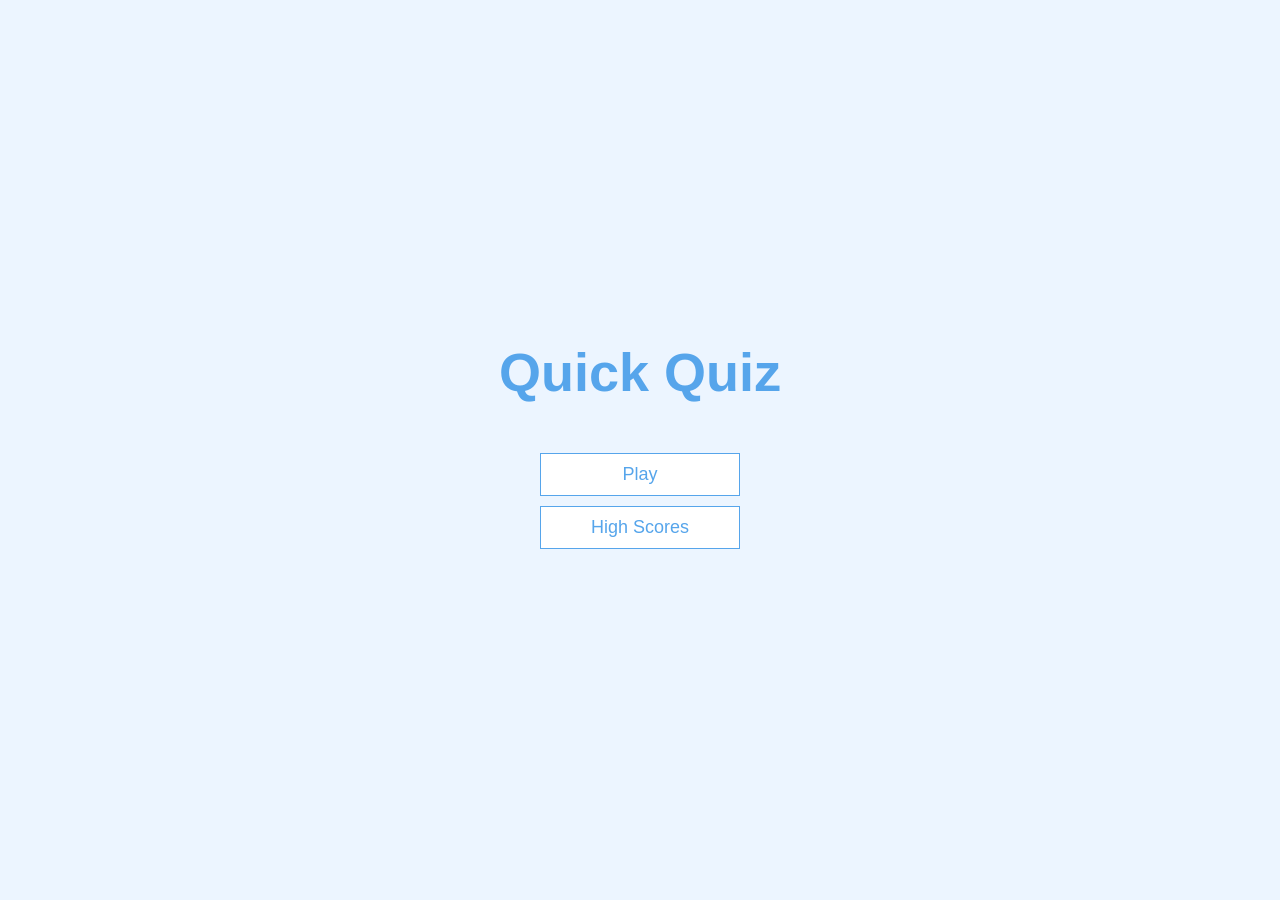
<file: Index.html>
<!DOCTYPE html>
<html lang="en">
<head>
    <meta charset="UTF-8">
    <meta name="viewport" content="width=device-width, initial-scale=1.0">
    <title>Quick Quiz</title>
    <link rel="stylesheet" href="app.css">
</head>
<body>
    <div class="container">
        <div id="home" class="flex-center flex-column">
            <h1>Quick Quiz</h1>
            <a class="btn" href="/game.html">Play</a>
            <a class="btn" href="/highscores.html">High Scores</a>
        </div> 

    </div>
    
</body>
</html>
</file>
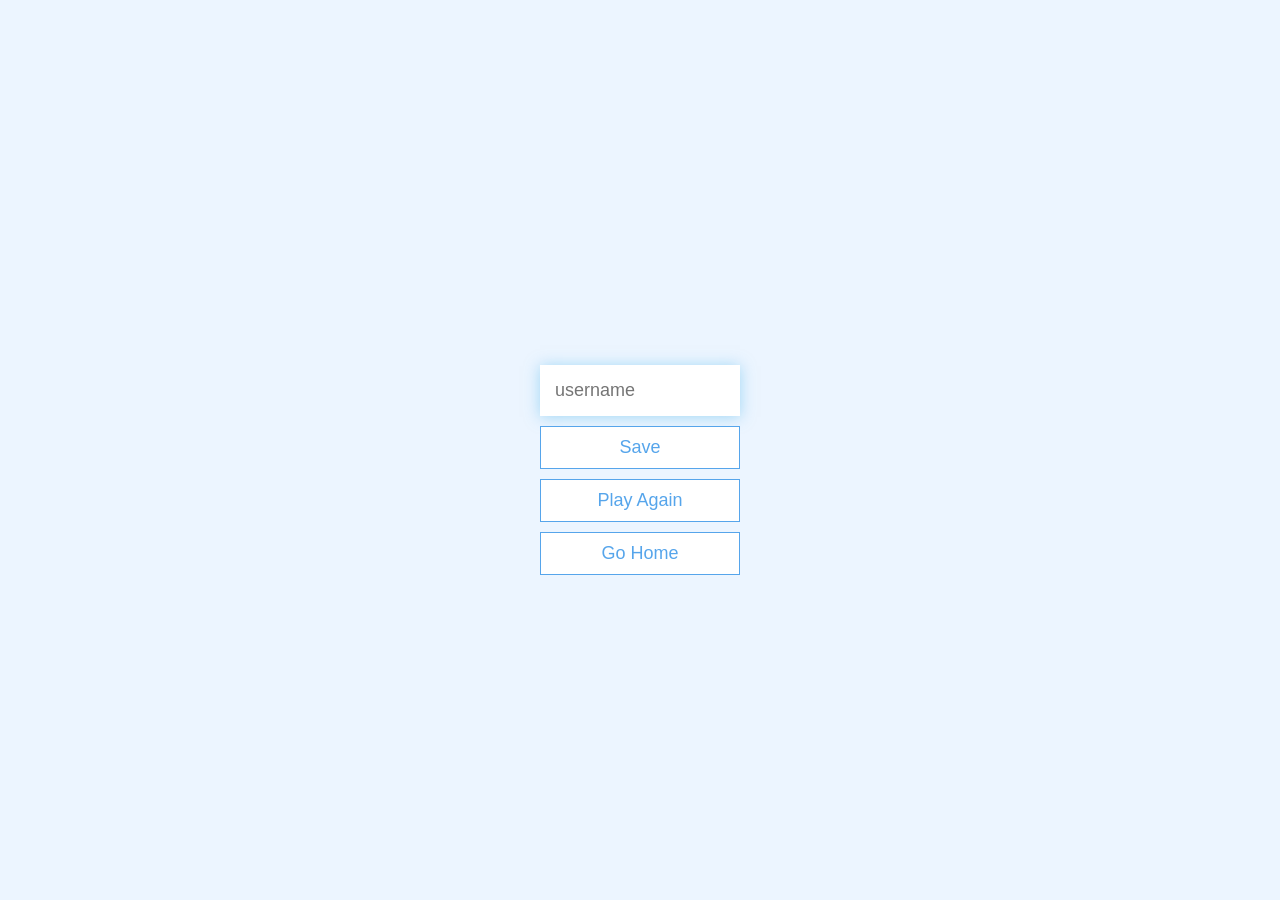
<file: end.html>
<!DOCTYPE html>
<html lang="en">

<head>
    <meta charset="UTF-8">
    <meta name="viewport" content="width=device-width, initial-scale=1.0">
    <title>Congrats!</title>
    <link rel="stylesheet" href="app.css">
</head>

<body>
    <div class="container">
        <div id="end" class="flex-center flex-column">
            <h1 id="finalScore"></h1>
            <form>
                <input 
                    type="text" 
                    name="username" 
                    id="username" 
                    placeholder="username">
                <button 
                    type="submit" 
                    class="btn" 
                    id="saveScoreBtn" 
                    onclick="saveHighScore(event)"
                    disabled
                >Save</button>
            </form>
            <a class="btn" href="game.html">Play Again</a>
            <a class="btn" href="/">Go Home</a>
        </div>
    </div>
    <script src="end.js"></script>
</body>

</html>
</file>
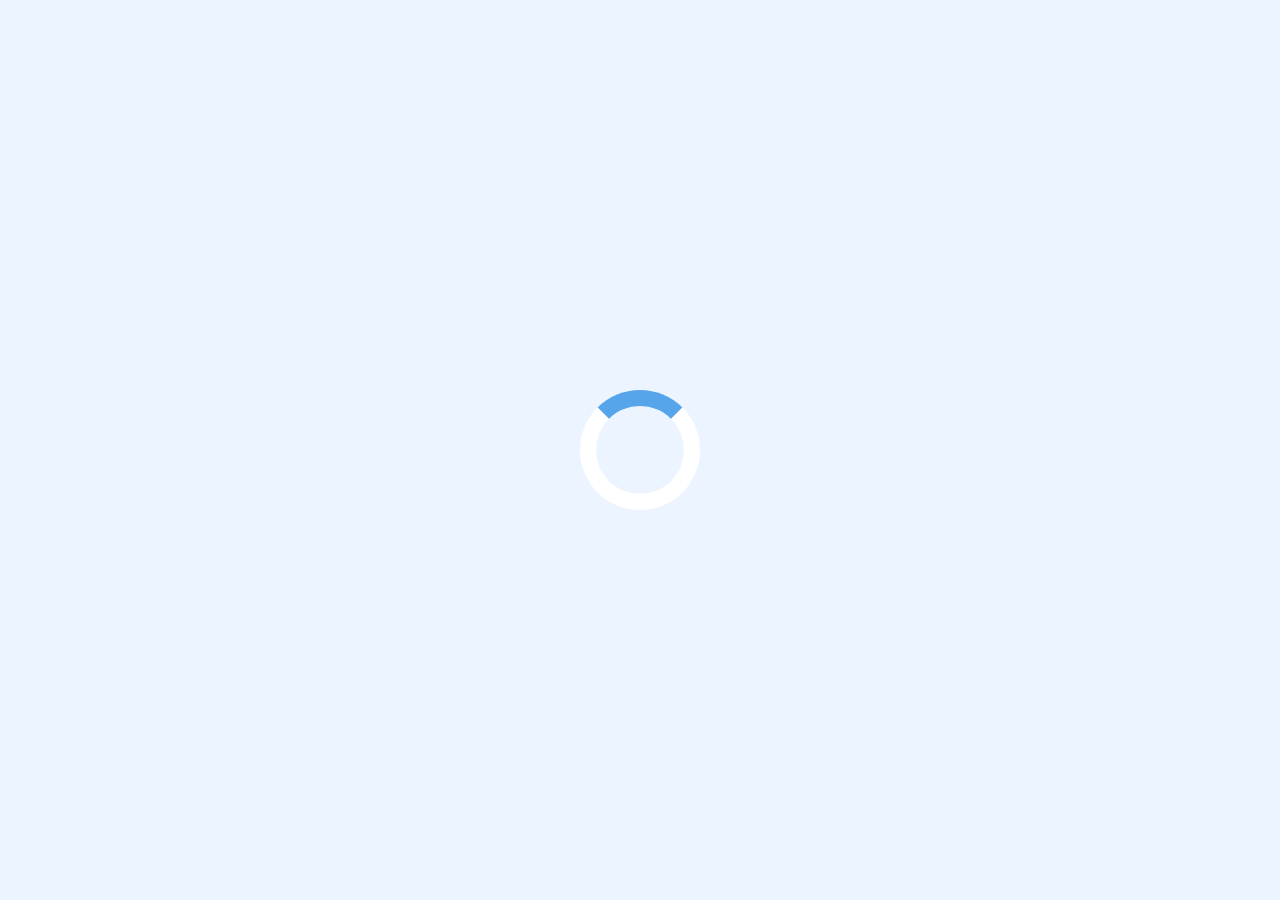
<file: game.html>
<!DOCTYPE html>
<html lang="en">
<head>
    <meta charset="UTF-8">
    <meta name="viewport" content="width=device-width, initial-scale=1.0">
    <title>Quick Quiz - Play</title>
    <link rel="stylesheet" href="app.css">
    <link rel="stylesheet" href="game.css">
</head>
<body>
    <div class="container">
        <div id="loader"></div>
        <div id="game" class="flex-center flex-column hidden">
            <div id="hud">
                <div id="hud-item">
                    <p id= "progressText" class="hud-prefix">
                        Question
                    </p>
                    <div id="progressBar">
                        <div id="progressBarFull">

                        </div>
                    </div>
                </div>
                <div id="hud-item">
                    <p class="hud-prefix">
                        Score
                    </p>
                    <h1 class="hud-main-text" id="score">
                        0
                    </h1>
                </div>
            </div>
            <h2 id="question">What is the answer to this questions?</h2>
            <div class="choice-container">
                <p class="choice-prefix">A</p>
                <p class="choice-text" data-number="1">Choice 1</p>
            </div>
            <div class="choice-container">
                <p class="choice-prefix">B</p>
                <p class="choice-text" data-number="2">Choice 2</p>
            </div>
            <div class="choice-container">
                <p class="choice-prefix">C</p>
                <p class="choice-text" data-number="3">Choice 3</p>
            </div>
            <div class="choice-container">
                <p class="choice-prefix">D</p>
                <p class="choice-text" data-number="4">Choice 4</p>
            </div>
        </div>
    </div>
    <script src="game.js"></script>
</body>
</html>
</file>
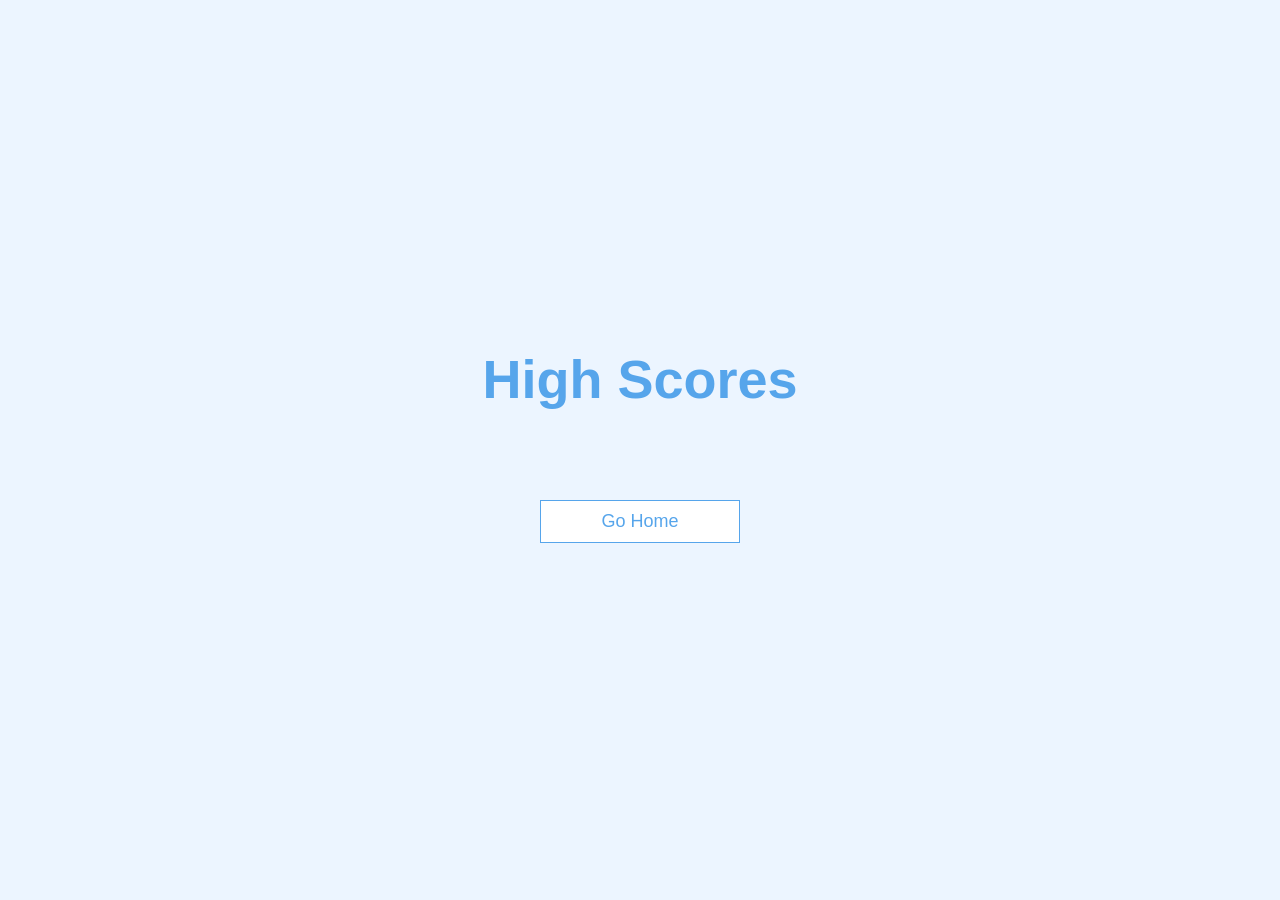
<file: highscores.html>
<!DOCTYPE html>
<html lang="en">
<head>
    <meta charset="UTF-8">
    <meta name="viewport" content="width=device-width, initial-scale=1.0">
    <title>High Scores</title>
    <link rel="stylesheet" href="app.css">
    <link rel="stylesheet" href="highscores.css">
    
</head>
<body>
    <div class="container">
    <div id="highScores" class="flex-center flex-column">
        <h1 id="finalScore">High Scores</h1>
        <ul id="highScoresList"></ul>
        <a class="btn" href="/">Go Home</a>
    </div>
</div>
    <script src="highscores.js"></script>
</body>
</html>
</file>
<file: app.css>
:root{
    background-color: #ecf5ff;
    font-size: 62.5%;
}

*{
    box-sizing: border-box;
    font-family: Arial, Helvetica, sans-serif;
    margin: 0;
    padding: 0;
    color: #333;
}

h1,
h2,
h3,
h4 {
    margin-bottom: 1rem;
}

h1 {
    font-size: 5.4rem;
    color: #56a5eb;
    margin-bottom: 5rem;
}

h1 > span {
    font-size: 2.4rem;
    font-weight: 500;
}

h2 {
    font-size: 4.2rem;
    margin-bottom: 4rem;
    font-weight: 700;
}

h3 {
    font-size: 2.8rem;
    font-weight: 500;
}


.container{
    width: 100vw;
    height: 100vh;
    display: flex;
    justify-content: center;
    align-items: center;
    max-width: 80rem;
    margin: 0 auto;
    padding: 2rem;
}

.container > * {
    width: 100%;
}

.flex-column {
    display: flex;
    flex-direction: column;
}

.flex-center {
    justify-content: center;
    align-items: center;
}

.justify-center {
    justify-content: center;
}

.text-center {
    text-align: center;
}

.hidden {
    display: none;
}

/* BUTTONS */
.btn {
    font-size: 1.8rem;
    padding: 1rem 0;
    width: 20rem;
    text-align: center;
    border: 0.1rem solid #56a5eb;
    margin-bottom: 1rem;
    text-decoration: none;
    color: #56a5eb;
    background-color: white;
}

.btn:hover {
    cursor: pointer;
    box-shadow: 0 0.4rem 1.4rem 0 rgba(86, 185, 235, 0.5);
    transform: translateY(-0.1rem);
    transition: transform 150ms;
}

.btn[disabled]:hover {
    cursor: not-allowed;
    box-shadow: none;
    transform: none;
}


form{
    width: 100%;
    display: flex;
    flex-direction: column;
    align-items: center;
}

input{
    margin-bottom: 1rem;
    width: 20rem;
    padding: 1.5rem;
    font-size: 1.8rem;
    border: none;
    box-shadow: 0 0.1rem 1.4rem 0 rgba(86, 185, 235, 0.5);
}

input ::placeholder{
    color: #aaa;
    
}
</file>
<file: game.css>
.choice-container{
    display: flex;
    margin-bottom: 0.5rem;
    width: 100%;
    font-size: 1.8rem;
    border: 0.1rem solid rgb(86, 165, 235, 0.25);
    background-color: white;
}

.choice-container:hover{
    cursor: pointer;
    box-shadow: 0 0.4rem 1.4rem 0 rgba(86, 185, 235, 0.5);
    transform: translateY(-0.1rem);
    transition: transform 150ms;
}

.choice-prefix{
    padding: 1.5rem 2.5rem;
    background-color: #56a5eb;
    color: white;
}

.choice-text{
    padding: 1.5rem;
    width: 100%;
}

.correct{
    background-color: #28a745;
}

.incorrect{
    background-color: #dc3545;
}

#hud {
    display: flex;
    justify-content: space-between;
    width: 100%;

}

.hud-prefix{
    text-align: center;
    font-size: 2rem;
}

.hud-main-text{
    text-align: center;
}

#progressBar{
    width:20rem;
    height: 4rem;
    border: 0.3rem solid #56a5eb;
    margin-top: 1.5rem;
}

#progressBarFull{
    height: 3.6rem;
    background-color: #56a5eb;
    width: 0%;

}


#loader{
    border: 1.6rem solid white;
    border-radius: 50%;
    border-top: 1.6rem solid #56a5eb;
    width: 12rem;
    height: 12rem;
    animation: spin 2s linear infinite;
}

@keyframes spin{
    0%{
        transform: rotate(0deg);
    }
    100%{
        transform: rotate(360deg);
    }
}
</file>
<file: highscores.css>
#highScoresList{
    list-style:none;
    padding-left: 0;
    margin-bottom: 4rem;
}

.high-score{
    font-size: 2.8rem;
    margin-bottom: 0.5rem;
}

.high-score:hover{
    transform: scale(1.025);
}
</file>
